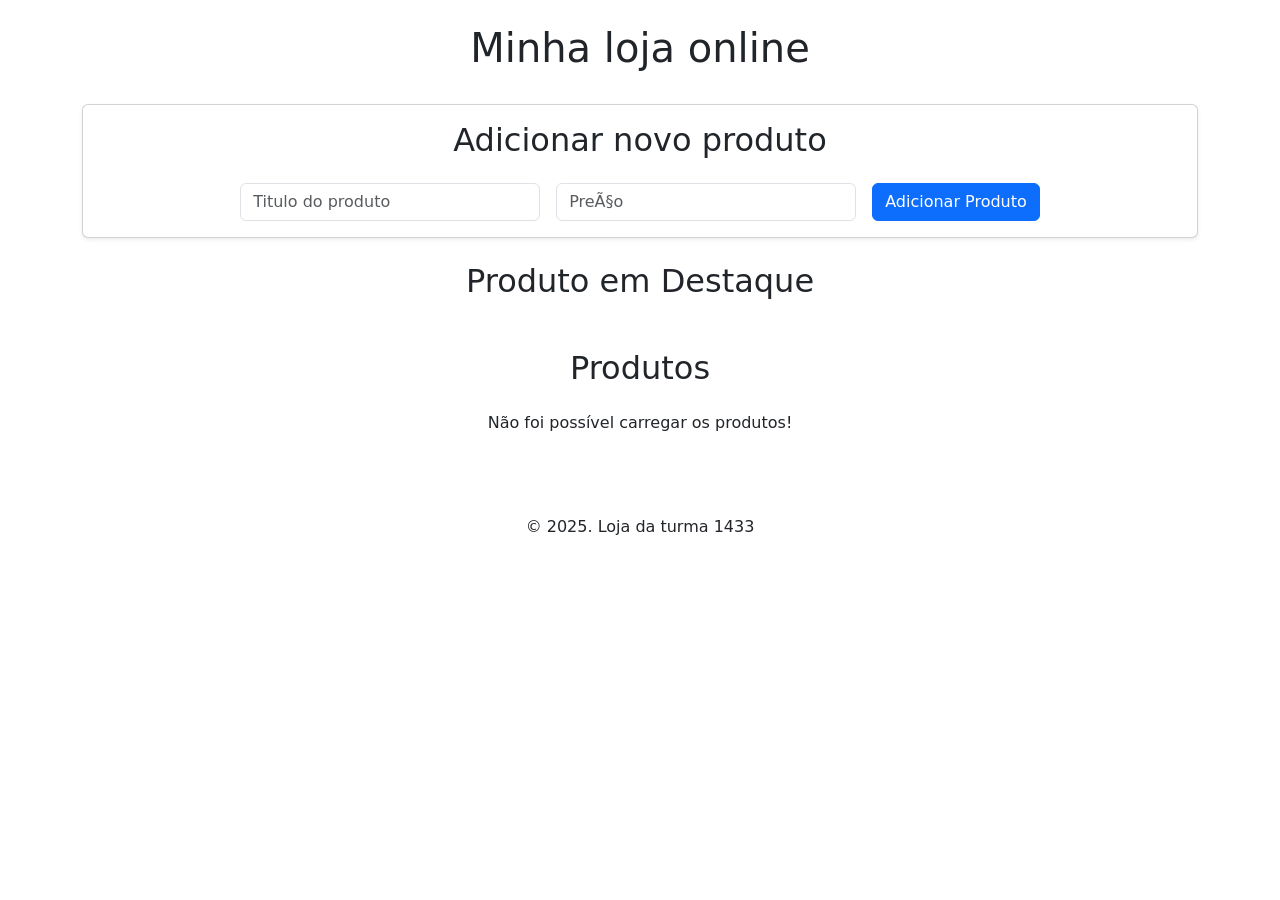
<file: index.html>
<!DOCTYPE html>
<html>
    <head>
        <title>Minha loja online</title>
        <link href="https://cdn.jsdelivr.net/npm/bootstrap@5.3.8/dist/css/bootstrap.min.css" rel="stylesheet" integrity="sha384-sRIl4kxILFvY47J16cr9ZwB07vP4J8+LH7qKQnuqkuIAvNWLzeN8tE5YBujZqJLB" crossorigin="anonymous">
        <link rel="stylesheet" href="style.css" />
    </head>
    <body>

        <header class="text-center py-4">
            <h1>Minha loja online</h1>
        </header>

        <main class="container">

            <section id="form-produto-container" class="card shadow-sm mb-4">
                <div class="card-body">
                    <h2 class="card-title text-center mb-4">Adicionar novo produto</h2>
                    <form id="form-produto" class="d-flex justify-content-center gap-3">
                        <input type="text" class="form-control" id="input-titulo" placeholder="Titulo do produto" required />
                        <input type="number" class="form-control" id="input-preco" placeholder="Preço" required />
                        <button type="submit" class="btn btn-primary">Adicionar Produto</button>
                    </form>
                </div>
            </section>

            <section id="destaque-container" class="mb-4">
                <h2 class="text-center mb-4">Produto em Destaque</h2>
                <div id="destaque" class="d-flex justify-content-center"></div>
            </section>

            <section id="catalogo-container" class="mb-4">
                <h2 class="text-center mb-4">Produtos</h2>
                <div id="catalogo" class="d-flex flex-wrap justify-content-center gap-3"></div>
            </section> 

        </main>
        <footer class="text-center py-3 mt-5">
            <p>&copy; 2025. Loja da turma 1433</p>
        </footer>        
    </body>
    <script src="https://cdn.jsdelivr.net/npm/bootstrap@5.3.8/dist/js/bootstrap.bundle.min.js" integrity="sha384-FKyoEForCGlyvwx9Hj09JcYn3nv7wiPVlz7YYwJrWVcXK/BmnVDxM+D2scQbITxI" crossorigin="anonymous"></script>
    <script src="script.js"></script>
</html>
</file>
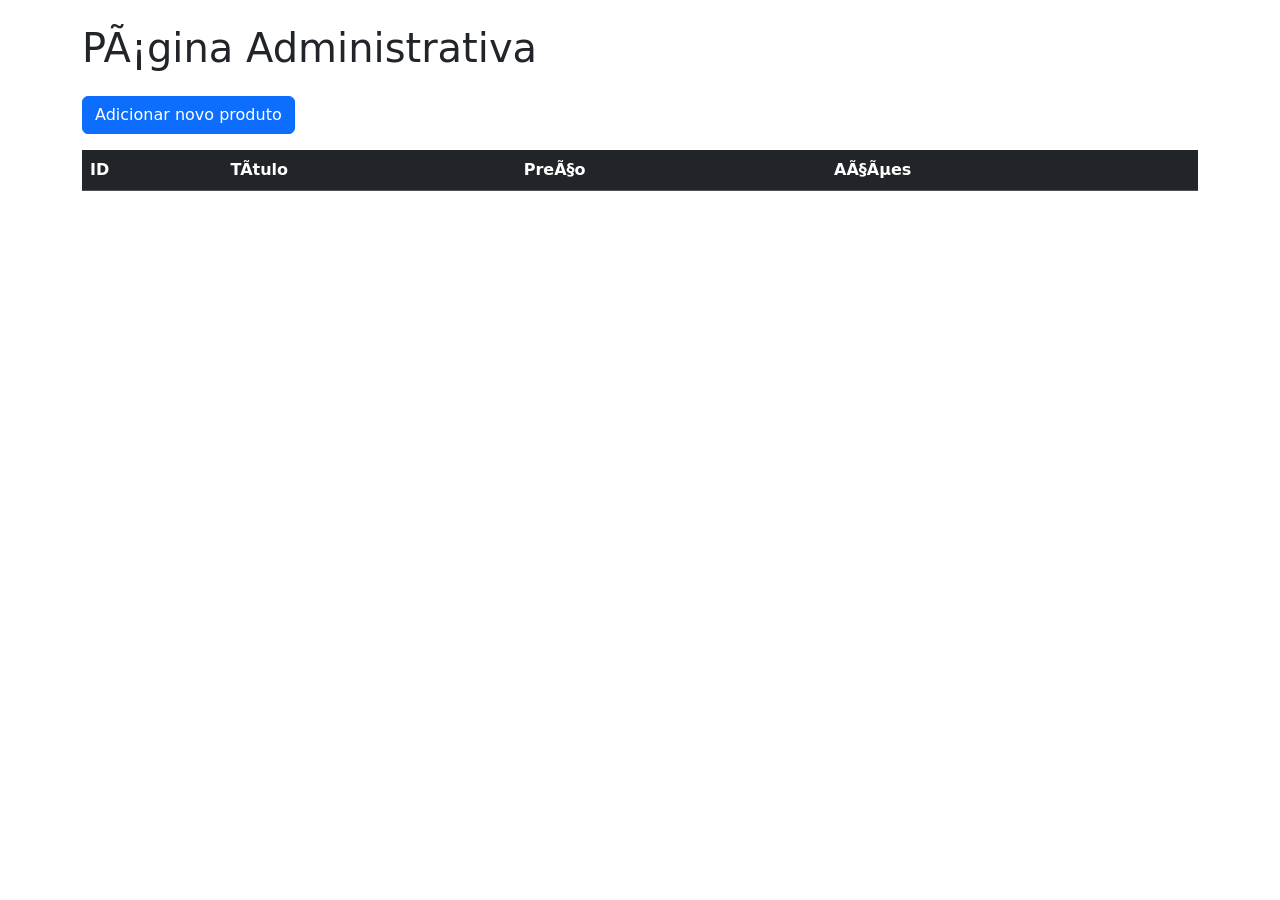
<file: admin.html>
<!DOCTYPE html>
<html>
    <head>
        <title>Página Administrativa</title>
        <link href="https://cdn.jsdelivr.net/npm/bootstrap@5.3.8/dist/css/bootstrap.min.css" rel="stylesheet" integrity="sha384-sRIl4kxILFvY47J16cr9ZwB07vP4J8+LH7qKQnuqkuIAvNWLzeN8tE5YBujZqJLB" crossorigin="anonymous">
    </head>
    <body>
        <div class="container mt-4">
            <h1 class="mb-4">Página Administrativa</h1>
            <button id="add-product-btn" class="btn btn-primary mb-3">Adicionar novo produto</button>
            <table class="table table-striped table-hover">
                <thead class="table-dark">
                    <tr>
                        <th>ID</th>
                        <th>Título</th>
                        <th>Preço</th>
                        <th>Ações</th>
                    </tr>
                </thead>
                <tbody id="products-table-body">
                    <!-- Aqui serão carregados os produtos via Javascript -->
                </tbody>
            </table>
        </div>
        <div 
            class="modal fade" 
            id="product-modal" 
            tabindex="-1" 
            aria-labelledby="product-modal-label" 
            aria-hidden="true">
            <div class="modal-dialog">
                <div class="modal-content">
                    <div class="modal-header"> 
                        <h4 class="modal-title" id="product-modal-label">Adicionar produto</h4>
                        <button type="button" class="btn-close" data-bs-dismiss="modal" aria-label="Close"></button>
                    </div>
                    <div class="modal-body">
                        <form id="product-form">
                            <input type="hidden" id="product-id" />
                            <div class="mb-3">
                                <label for="product-title" class="form-label">Título</label>
                                <input type="text" class="form-control" id="product-title" required />
                            </div>
                            <div class="mb-3">
                                <label for="product-price" class="form-label">Preço</label>
                                <input type="number" class="form-control" id="product-price" required />
                            </div>
                            <div class="modal-footer">
                                <button type="button" class="btn btn-secondary" data-bs-dismiss="modal">Fechar</button>
                                <button type="submit" class="btn btn-primary">Salvar</button>
                            </div>
                        </form>
                    </div>
                </div>
            </div>
        </div>
    </body>
    <script src="https://cdn.jsdelivr.net/npm/bootstrap@5.3.8/dist/js/bootstrap.bundle.min.js" integrity="sha384-FKyoEForCGlyvwx9Hj09JcYn3nv7wiPVlz7YYwJrWVcXK/BmnVDxM+D2scQbITxI" crossorigin="anonymous"></script>
    <script src="admin.js"></script>
</html>
</file>
<file: style.css>
#form-produto input {
    max-width: 300px;
}

.card-produto {
    background-color: #FFFFFF;
    border: 1px solid #DDDDDD;
    border-radius: 8px;
    padding: 15px;
    text-align: center;
    display: flex;
    flex-direction: column;
    justify-content: space-between;
}

.card-produto img {
    max-width: 100%;
    height: 200px;
    object-fit: contain;
    margin-bottom: 15px;
}

.card-produto h3 {
    font-size: 1.1em;
    margin: 10px 0;
    flex-grow: 1;
}

.card-produto p {
    color: #007BFF;
    font-weight: bold;
    font-size: 1.25em;
}

.card-produto {
    flex: 0 1 calc(25% - 1rem);
    box-sizing: border-box;
}
</file>
